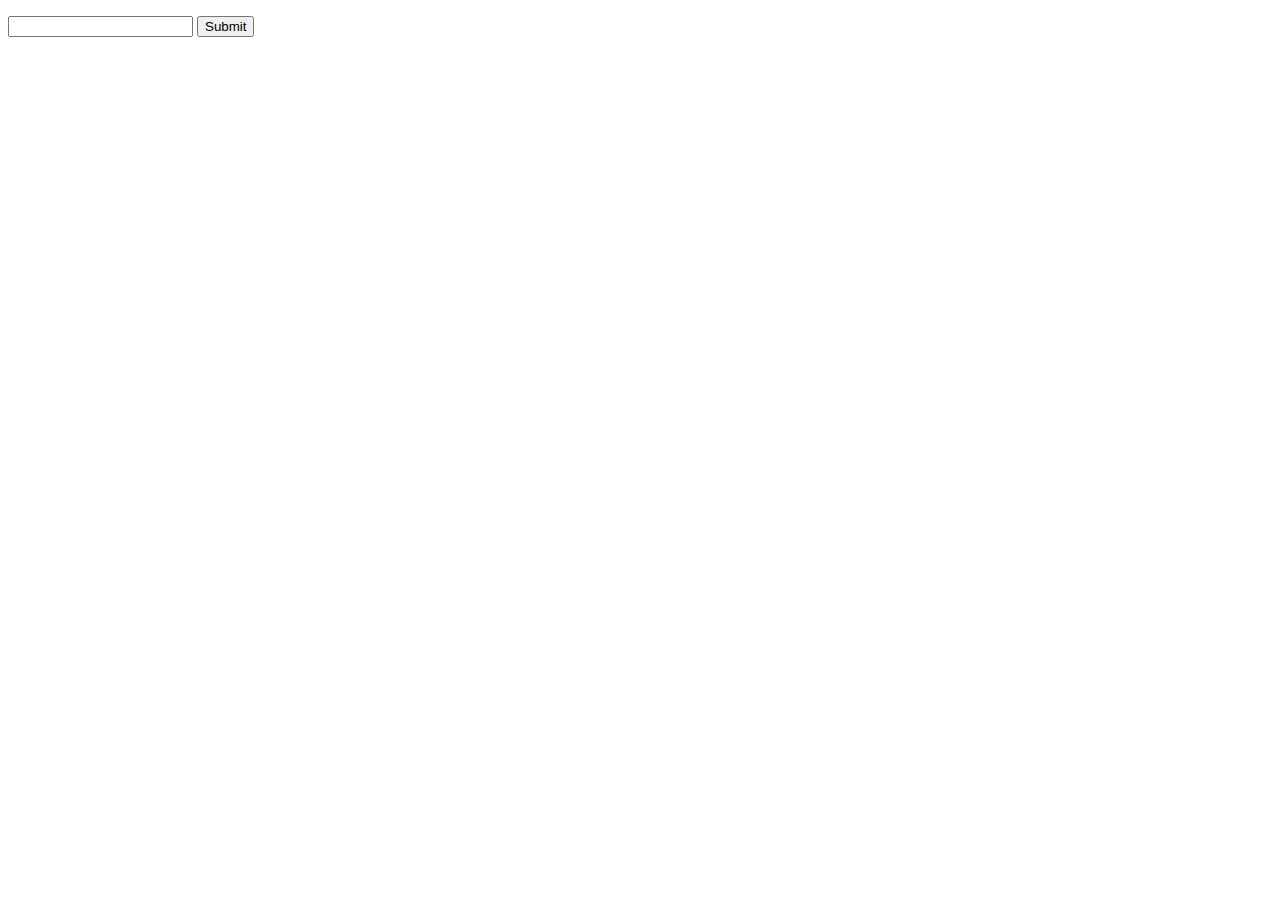
<file: index.html>
<!DOCTYPE html>
<html lang="en">
  <head>
    <meta charset="UTF-8" />
    <title>ToDo List</title>
    <link rel="stylesheet" href="style.css" />
  </head>
  <body>
    <main id="playground">
      <ol id="liste"></ol>

      <form>
        <input type="text" name="todo" id="input" required />
        <input type="submit" id="submit" />
      </form>

      <script src="script.js"></script>
    </main>
  </body>
</html>
</file>
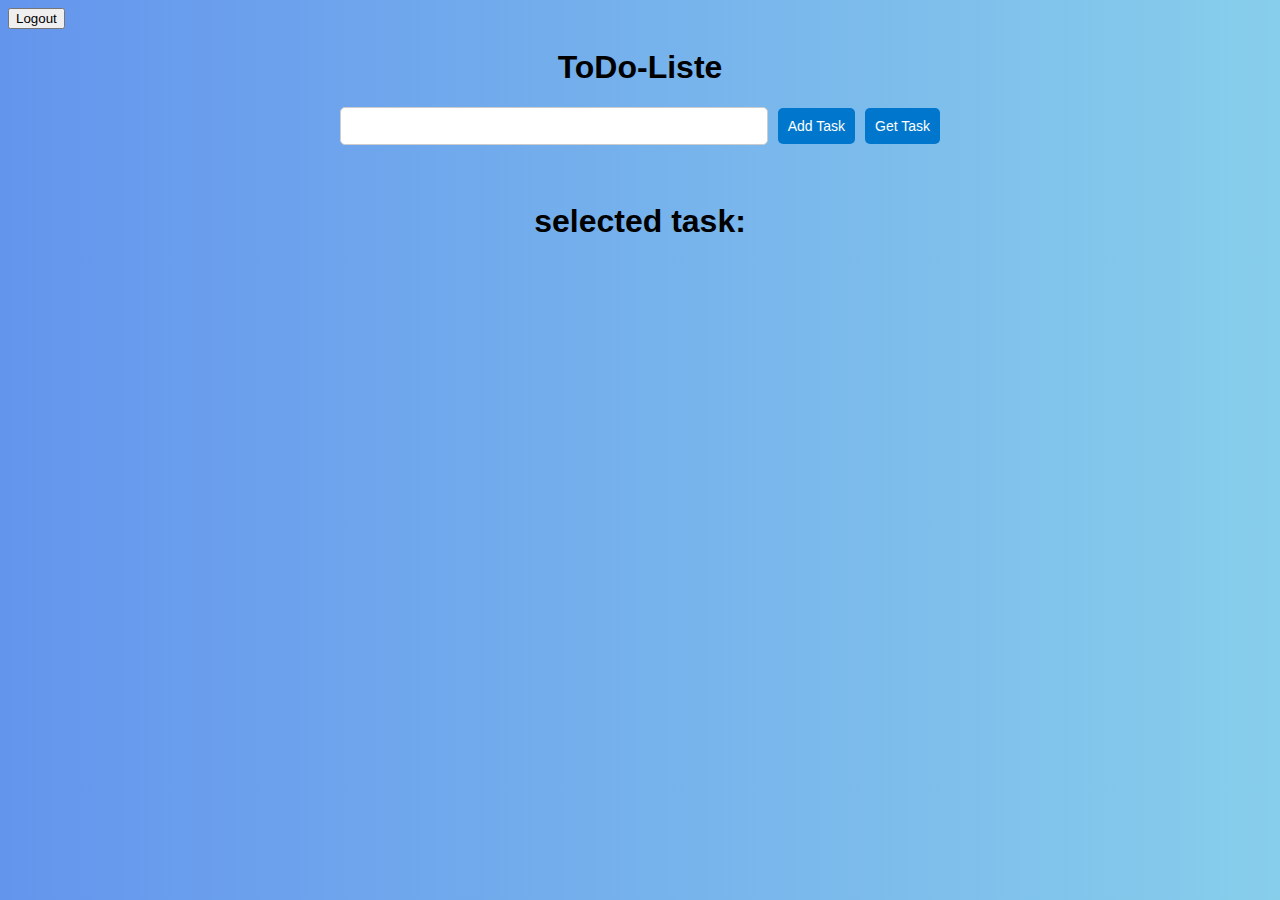
<file: test/index.html>
<!DOCTYPE html>
<html>
  <head>
    <title>ToDo-Liste</title>
    <link rel="stylesheet" href="style.css" />
  </head>
  <body>
    <button class="loginbtn" onclick="logout()">Logout</button>
    <h1>ToDo-Liste</h1>

    <ul id="task-list"></ul>

    <form id="add-task-form">
      <input type="text" id="new-task-input" name="newTask" />
      <button onclick="addTask()">Add Task</button>
      <button onclick="getTasks()">Get Task</button>
    </form>
    <br />
    <h1>selected task:</h1>
    <div id="mitte">
      <h2 id="task"></h2>
    </div>
    <script src="script.js"></script>
    <script src="login.js"></script>
  </body>
</html>
</file>
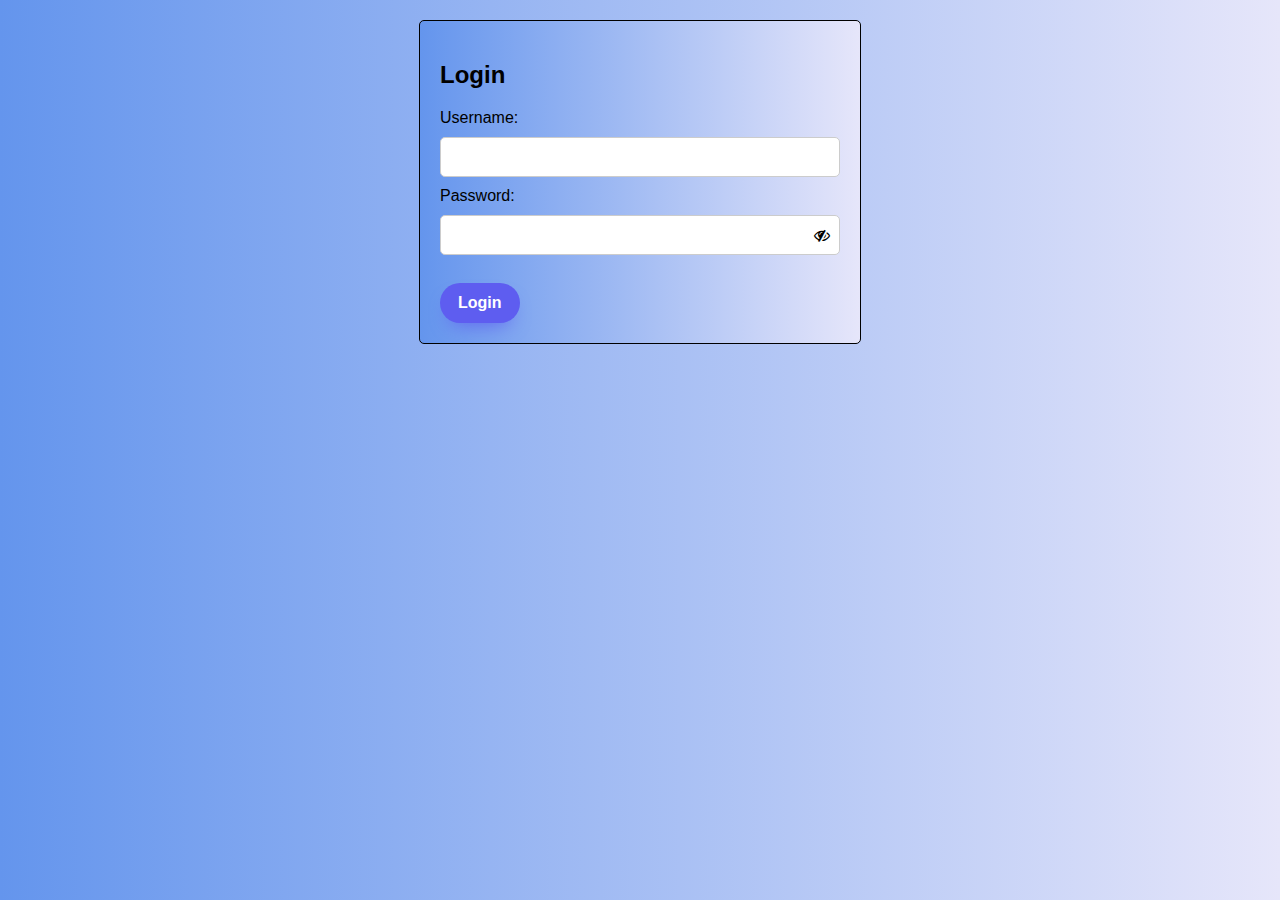
<file: login.html>
<!DOCTYPE html>
<html>
  <head>
    <title>Login Page</title>
    <meta charset="UTF-8" />
    <meta name="viewport" content="width=device-width, initial-scale=1.0" />
    <link rel="stylesheet" href="login.css" />
    <link
      rel="stylesheet"
      href="https://cdnjs.cloudflare.com/ajax/libs/font-awesome/4.7.0/css/font-awesome.min.css"
    />
  </head>
  <body>
    <form>
      <h2>Login</h2>
      <label for="email">Username:</label>
      <input type="email" id="username" name="email" required />
      <label for="password">Password:</label>
      <div class="password-container">
        <input type="password" id="password" name="password" required />
        <i class="fa fa-eye-slash" aria-hidden="true" id="togglePassword"></i>
      </div>
      <br />
      <button class="button" type="button" onclick="tryLogIn()">Login</button>
    </form>

    <script src="login.js"></script>
  </body>
</html>
</file>
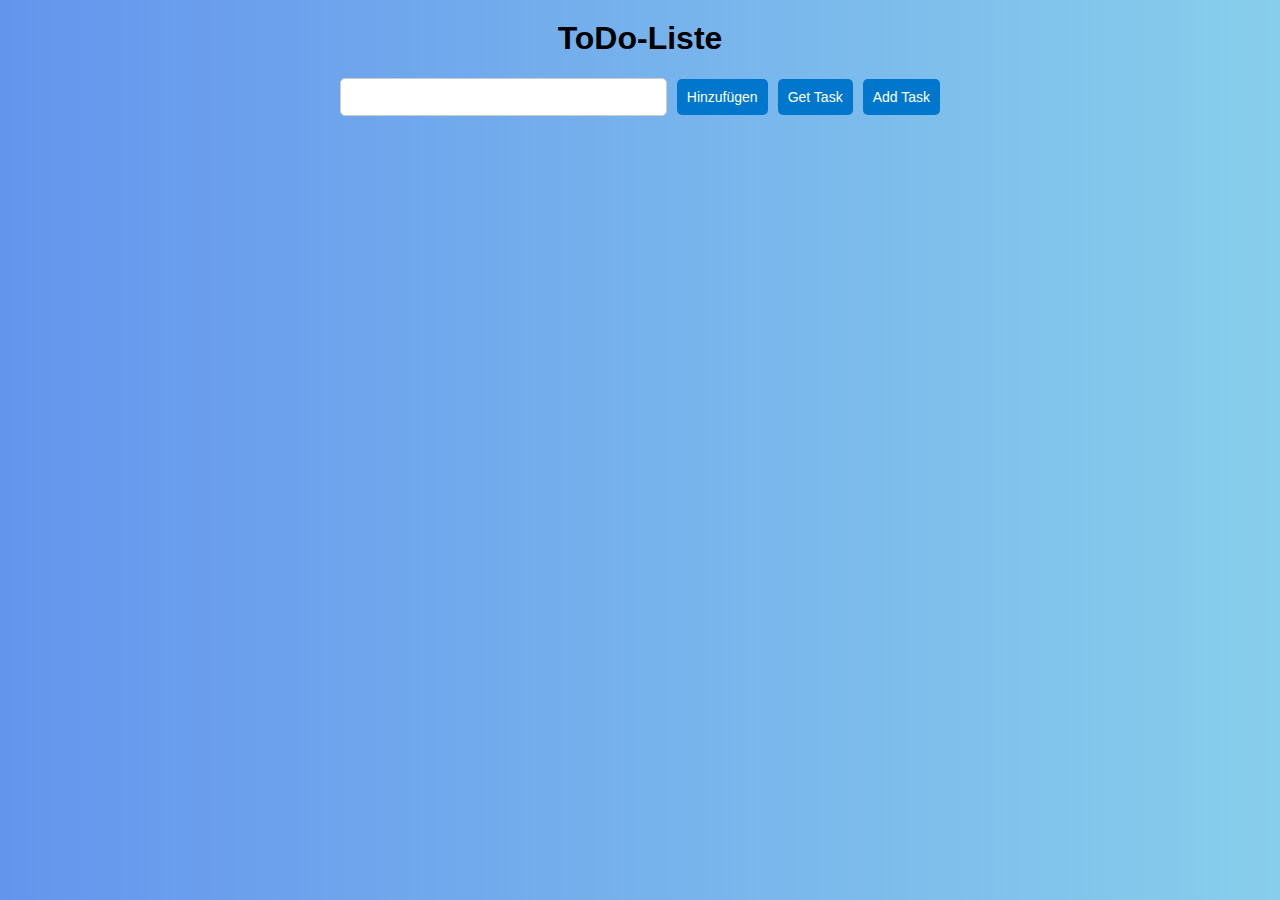
<file: test/indi.html>
<!DOCTYPE html>
<html>
  <head>
    <title>ToDo-Liste</title>
    <link rel="stylesheet" href="style.css" />
  </head>
  <body>
    <h1>ToDo-Liste</h1>
    <ul id="task-list"></ul>

    <form id="add-task-form">
      <input type="text" id="new-task-input" name="newTask" />
      <button type="submit">Hinzufügen</button>
      <button onclick="getTask()">Get Task</button>
      <button onclick="addTask()">Add Task</button>
    </form>
    <script src="script.js"></script>
    <script src="http.js"></script>
  </body>
</html>
</file>
<file: style.css>
.btndelete {
 
    display: flex;
    flex-direction: column;
    align-items: center;
    padding: 6px 14px;
    font-family: -apple-system, BlinkMacSystemFont, 'Roboto', sans-serif;
    border-radius: 6px;
    border: none;
    margin-left: 150px;
  
    color: #fff;
    background: linear-gradient(180deg, #4B91F7 0%, #367AF6 100%);
     background-origin: border-box;
    box-shadow: 0px 0.5px 1.5px rgba(54, 122, 246, 0.25), inset 0px 0.8px 0px -0.25px rgba(255, 255, 255, 0.2);
    user-select: none;
    -webkit-user-select: none;
    touch-action: manipulation;
  }
  
  .btndelete:focus {
    box-shadow: inset 0px 0.8px 0px -0.25px rgba(255, 255, 255, 0.2), 0px 0.5px 1.5px rgba(54, 122, 246, 0.25), 0px 0px 0px 3.5px rgba(58, 108, 217, 0.5);
    outline: 0;
  }
  
  .imgtrash {
      height: 15px;
      width: 15px;
  }
  
  .ja {
      margin-left: 3px;
      background-color: white;
      border: none;
  }
</file>
<file: test/style.css>
body {
    font-family: Arial, sans-serif;
    background-image:linear-gradient(90deg, cornflowerblue 0%, skyblue 100%)
  }
  
  h1 {
    text-align: center;
    margin-top: 20px;
  }
  
  #task-list {
    list-style: none;
    margin: 20px auto;
    padding: 0;
    max-width: 600px;
  }
  
  li {
    display: flex;
    justify-content: space-between;
    align-items: center;
    padding: 10px;
    border: 1px solid #ccc;
    border-radius: 5px;
    margin-bottom: 10px;
    background-color: whitesmoke;
  }
  
  li button {
    padding: 5px 10px;
    border-radius: 5px;
    font-size: 14px;
    cursor: pointer;
  }
  
  li button:first-child {
    background-color: #0077cc;
    color: #fff;
    
  }
  
  li button:first-child:hover {
    background-color: #0066b3;
  }
  
  li button:last-child {
    background-color: #cc0000;
    color: #fff;
  }
  
  li button:last-child:hover {
    background-color: #b30000;
  }
  
  #add-task-form {
    max-width: 600px;
    margin: 20px auto;
    display: flex;
    align-items: center;
  }
  
  #add-task-form input[type="text"] {
    flex: 1;
    padding: 10px;
    font-size: 14px;
    border-radius: 5px;
    border: 1px solid #ccc;
  }
  
  #add-task-form button {
    margin-left: 10px;
    padding: 10px;
    font-size: 14px;
    border-radius: 5px;
    border: none;
    background-color: #0077cc;
    color: #fff;
    cursor: pointer;
  }
  
  #add-task-form button:hover {
    background-color: #0066b3;
  }

  .img {
    height: 15px;
    width: 15px;
}
</file>
<file: login.css>
body {
    font-family: Arial, sans-serif;
    background-image:linear-gradient(90deg, cornflowerblue 0%,  #E6E6FA 100%) 
  }
  form {
    margin: 20px;
    padding: 20px;
    border: 1px solid black;
    border-radius: 5px;
    max-width: 400px;
    display: block;
    margin-left: auto;
    margin-right: auto;
    background-image:linear-gradient(90deg, cornflowerblue 0%,  #E6E6FA 100%);
    

  }
  input[type="email"],

  input[type="password"] {
    padding: 10px;
    margin: 10px 0;
    border: 1px solid #ccc;
    border-radius: 5px;
    width: 100%;
    box-sizing: border-box;
    font-size: 16px;
  }
  
  /* Style for the eye icon von chatGPT */
  .password-container {
    position: relative;
  }
  .password-container i {
    position: absolute;
    top: 50%;
    right: 10px;
    transform: translateY(-50%);
    cursor: pointer;
   
  }

/*button von https://getcssscan.com/css-buttons-examples */
.button {
  background: #5E5DF0;
  border-radius: 999px;
  box-shadow: #5E5DF0 0 10px 20px -10px;
  box-sizing: border-box;
  color: #FFFFFF;
  cursor: pointer;
  font-family: Inter,Helvetica,"Apple Color Emoji","Segoe UI Emoji",NotoColorEmoji,"Noto Color Emoji","Segoe UI Symbol","Android Emoji",EmojiSymbols,-apple-system,system-ui,"Segoe UI",Roboto,"Helvetica Neue","Noto Sans",sans-serif;
  font-size: 16px;
  font-weight: 700;
  line-height: 24px;
  opacity: 1;
  outline: 0 solid transparent;
  padding: 8px 18px;
  user-select: none;
  -webkit-user-select: none;
  touch-action: manipulation;
  width: fit-content;
  word-break: break-word;
  border: 0;
}
</file>
